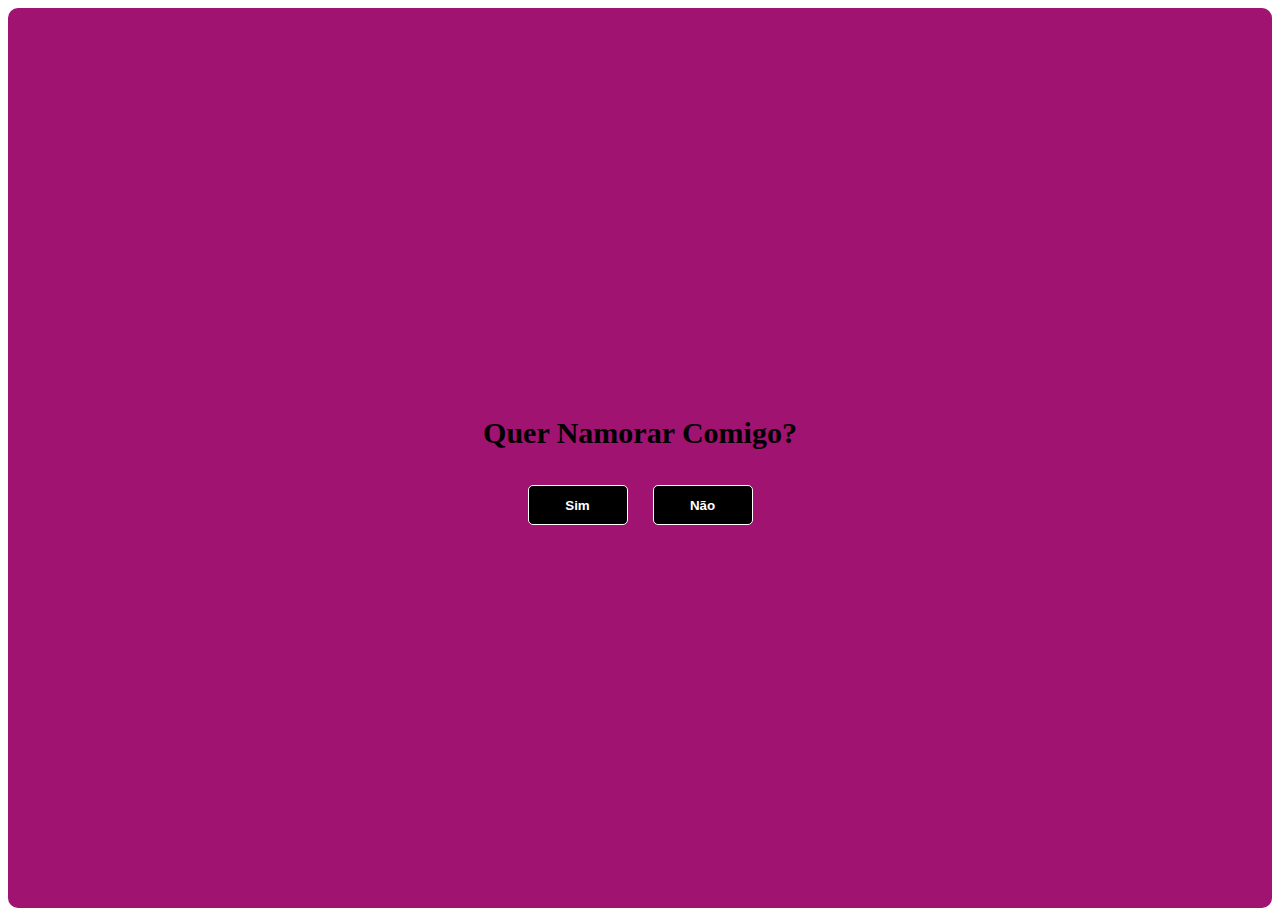
<file: index.html>
<!DOCTYPE html>
<html lang="pt-br">
<head>
    <meta charset="UTF-8">
    <meta name="viewport" content="width=device-width, initial-scale=1.0">
    <title>Pedido</title>
    <style>
            body{
                display: flex;
                justify-content: center;
                align-items: center;
                height: 100vh;
                font-family: 'Times New Romam';
            }
            a {
                text-decoration: none;
            }
            .box {
                font-size: 30px;
                color: black;
                height: 100vh;
                width: 100vw;
                border-radius: 10px;
                background: rgb(160, 19, 113);
                display: flex;
                flex-direction: column;
                align-items: center;
                justify-content: center;
                font-weight: bolder;
            }
            .buttons-container {
                display: flex;
                justify-content: space-around;
                align-items: center;
                height: 50px;
                width: 250px;
            }
            button {
                height: 40px;
                width: 100px;
                background: black;
                color: white;
                font-weight: 600;
                border-radius: 5px;
                border: 1px solid white;
                cursor: pointer;
            }
        </style>
    </head>
        <body>
            <div class="box">
                <p>Quer Namorar Comigo?</p>
                <div class = "buttons-container">
                    <button id="yes">Sim</button>
                    <button id="no">Não</button>
                </div>
            </div>
        </body>
        <script>
            let buttonNo = document.getElementById('no');
            let buttonYes = document.getElementById('yes');
            let height = window.innerHeight - 100;
            let width = window.innerWidth - 100;

            // Adicionando o evento de "mouseover" ao botão "Não"
            buttonNo.addEventListener('mouseover', function () {
                buttonNo.style.position = "absolute";
                buttonNo.style.top = Math.random() * height + "px";
                buttonNo.style.left = Math.random() * width + "px";
            });

            // Adicionando o evento de clique ao botão "Sim"
            buttonYes.addEventListener('click', function() {
                let confirmation = window.confirm("Ótima Escolha! :) Clique 'ok' Para Continuar.");
                if (confirmation) {
                    window.location.href = "https://youtu.be/izGwDsrQ1eQ?si=eQGBzQf3MUHlHk1k";
                }
            });
        </script>
</html>
</file>
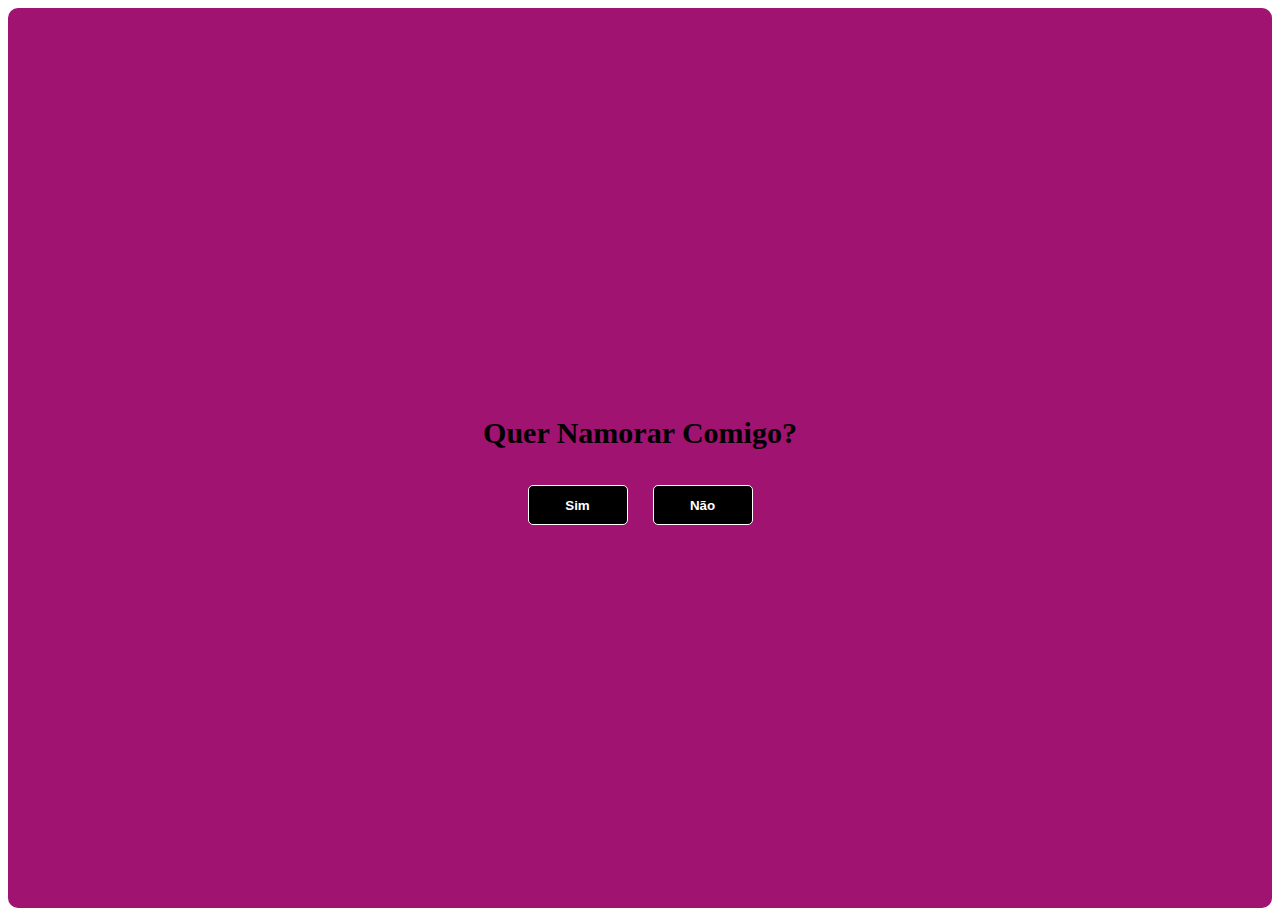
<file: imagem/teste.html>
<!DOCTYPE html>
<html lang="pt-br">
<head>
    <meta charset="UTF-8">
    <meta name="viewport" content="width=device-width, initial-scale=1.0">
    <title>Pedido</title>
    <style>
            body{
                display: flex;
                justify-content: center;
                align-items: center;
                height: 100vh;
                font-family: 'Times New Romam';
            }
            a {
                text-decoration: none;
            }
            .box {
                font-size: 30px;
                color: black;
                height: 100vh;
                width: 100vw;
                border-radius: 10px;
                background: rgb(160, 19, 113);
                display: flex;
                flex-direction: column;
                align-items: center;
                justify-content: center;
                font-weight: bolder;
            }
            .buttons-container {
                display: flex;
                justify-content: space-around;
                align-items: center;
                height: 50px;
                width: 250px;
            }
            button {
                height: 40px;
                width: 100px;
                background: black;
                color: white;
                font-weight: 600;
                border-radius: 5px;
                border: 1px solid white;
                cursor: pointer;
            }
        </style>
    </head>
        <body>
            <div class="box">
                <p>Quer Namorar Comigo?</p>
                <div class = "buttons-container">
                    <button id="yes">Sim</button>
                    <button id="no">Não</button>
                </div>
            </div>
        </body>
        <script>
            let buttonNo = document.getElementById('no');
            let buttonYes = document.getElementById('yes');
            let height = window.innerHeight - 100;
            let width = window.innerWidth - 100;

            // Adicionando o evento de "mouseover" ao botão "Não"
            buttonNo.addEventListener('mouseover', function () {
                buttonNo.style.position = "absolute";
                buttonNo.style.top = Math.random() * height + "px";
                buttonNo.style.left = Math.random() * width + "px";
            });

            // Adicionando o evento de clique ao botão "Sim"
            buttonYes.addEventListener('click', function() {
                let confirmation = window.confirm("Ótima Escolha! :) Clique 'ok' Para Continuar.");
                if (confirmation) {
                    window.location.href = "https://youtu.be/izGwDsrQ1eQ?si=eQGBzQf3MUHlHk1k";
                }
            });
        </script>
</html>
</file>
